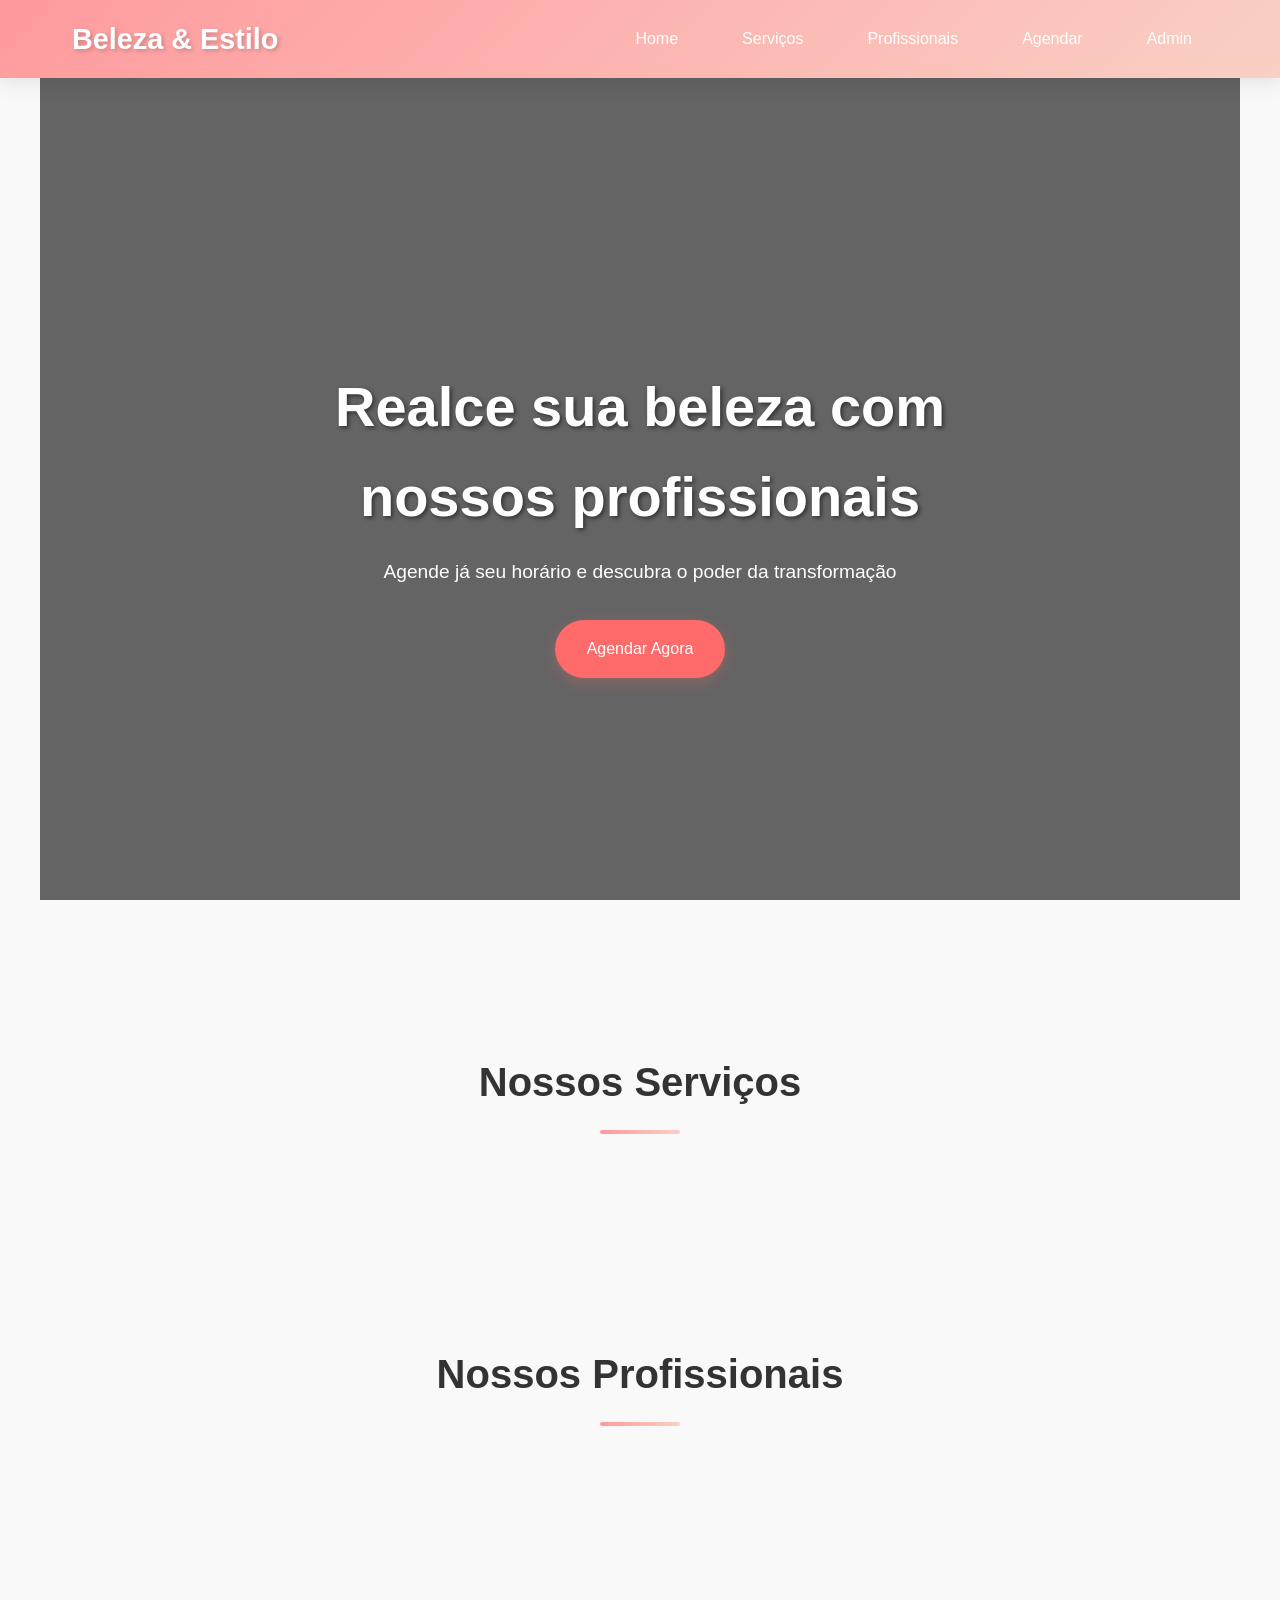
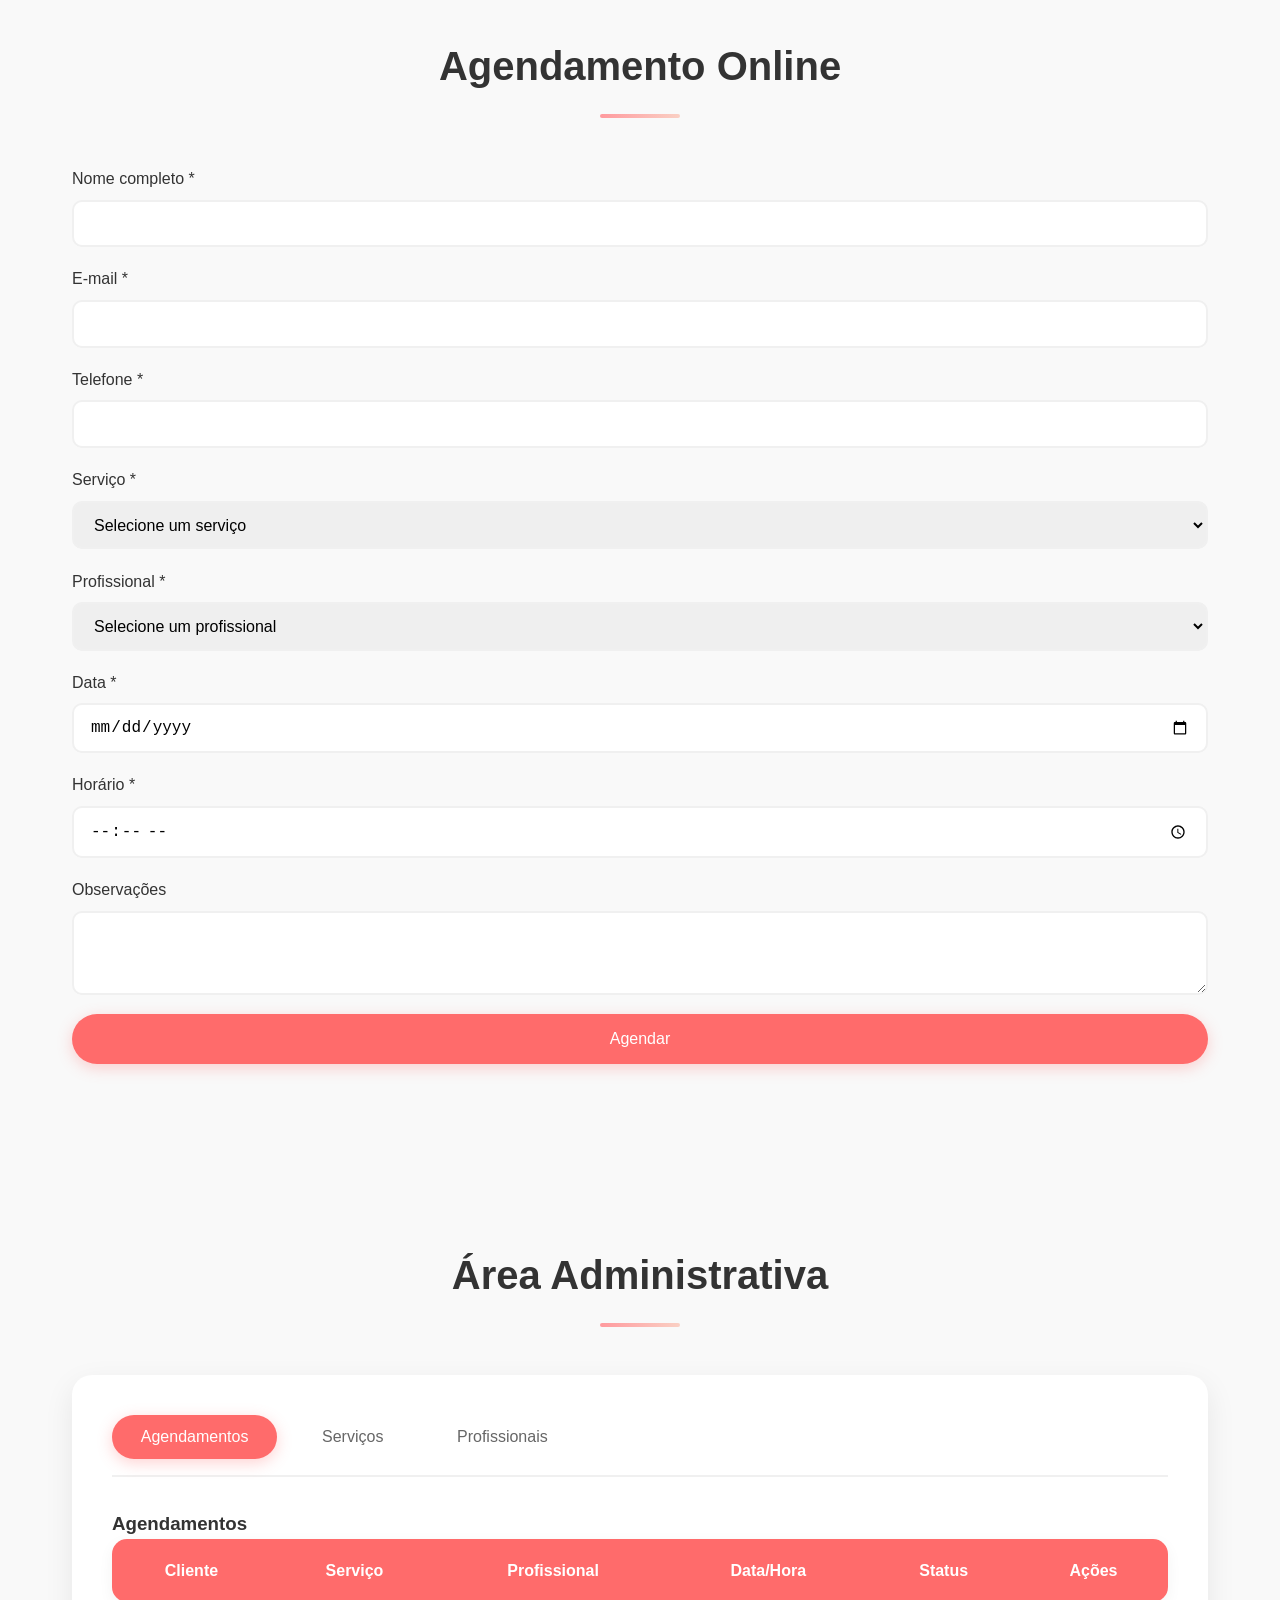
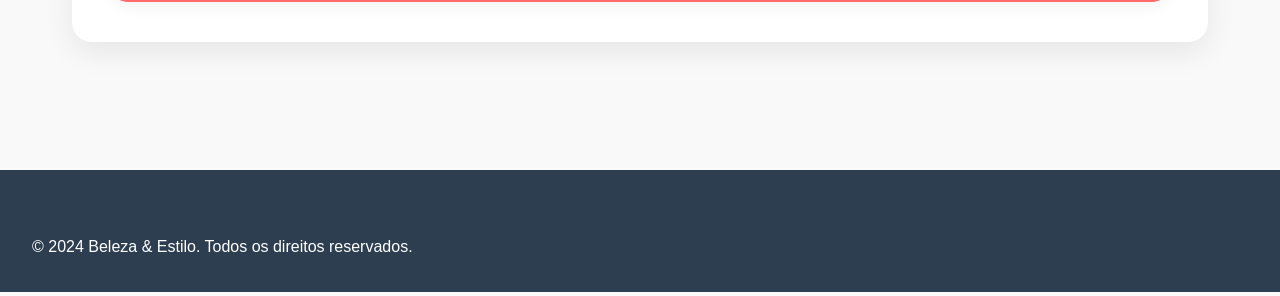
<file: Index.html>
<!DOCTYPE html>
<html lang="pt-BR">
<head>
    <meta charset="UTF-8">
    <meta name="viewport" content="width=device-width, initial-scale=1.0">
    <title>Beleza & Estilo | Salão de Beleza</title>
    <link rel="stylesheet" href="style.css">
</head>
<body>
    <header>
        <nav>
            <div class="logo">Beleza & Estilo</div>
            <ul class="nav-links">
                <li><a href="#home">Home</a></li>
                <li><a href="#servicos">Serviços</a></li>
                <li><a href="#profissionais">Profissionais</a></li>
                <li><a href="#agendamento">Agendar</a></li>
                <li><a href="#admin">Admin</a></li>
            </ul>
        </nav>
    </header>

    <section id="home" class="hero">
        <div class="hero-content">
            <h1>Realce sua beleza com nossos profissionais</h1>
            <p>Agende já seu horário e descubra o poder da transformação</p>
            <a href="#agendamento" class="btn">Agendar Agora</a>
        </div>
    </section>

    <section id="servicos">
        <h2 class="section-title">Nossos Serviços</h2>
        <div class="services-grid" id="services-list"></div>
    </section>

    <section id="profissionais">
        <h2 class="section-title">Nossos Profissionais</h2>
        <div class="professionals-grid" id="professionals-list"></div>
    </section>

    <section id="agendamento">
        <h2 class="section-title">Agendamento Online</h2>
        <div class="appointment-container">
            <form id="appointment-form" class="appointment-form">
                <div class="form-group">
                    <label for="nome">Nome completo *</label>
                    <input type="text" id="nome" required>
                </div>
                
                <div class="form-group">
                    <label for="email">E-mail *</label>
                    <input type="email" id="email" required>
                </div>
                
                <div class="form-group">
                    <label for="telefone">Telefone *</label>
                    <input type="tel" id="telefone" required>
                </div>
                
                <div class="form-group">
                    <label for="servico">Serviço *</label>
                    <select id="servico" required>
                        <option value="">Selecione um serviço</option>
                    </select>
                </div>
                
                <div class="form-group">
                    <label for="profissional">Profissional *</label>
                    <select id="profissional" required>
                        <option value="">Selecione um profissional</option>
                    </select>
                </div>
                
                <div class="form-group">
                    <label for="data">Data *</label>
                    <input type="date" id="data" required>
                </div>
                
                <div class="form-group">
                    <label for="hora">Horário *</label>
                    <input type="time" id="hora" required>
                </div>
                
                <div class="form-group">
                    <label for="observacoes">Observações</label>
                    <textarea id="observacoes" rows="3"></textarea>
                </div>
                
                <div class="form-group" style="grid-column: 1/-1;">
                    <button type="submit" class="btn" style="width: 100%;">Agendar</button>
                </div>
            </form>
        </div>
    </section>

    <section id="admin">
        <h2 class="section-title">Área Administrativa</h2>
        <div class="admin-panel">
            <div class="admin-tabs">
                <button class="tab-btn active" onclick="showTab('agendamentos')">Agendamentos</button>
                <button class="tab-btn" onclick="showTab('servicos-admin')">Serviços</button>
                <button class="tab-btn" onclick="showTab('profissionais-admin')">Profissionais</button>
            </div>
            
            <div id="agendamentos" class="tab-content active">
                <h3>Agendamentos</h3>
                <table class="admin-table">
                    <thead>
                        <tr>
                            <th>Cliente</th>
                            <th>Serviço</th>
                            <th>Profissional</th>
                            <th>Data/Hora</th>
                            <th>Status</th>
                            <th>Ações</th>
                        </tr>
                    </thead>
                    <tbody id="appointments-list"></tbody>
                </table>
            </div>
            
            <div id="servicos-admin" class="tab-content" style="display: none;">
                <h3>Gerenciar Serviços</h3>
                <button class="btn" onclick="openServiceModal()">Novo Serviço</button>
                <table class="admin-table">
                    <thead>
                        <tr>
                            <th>Nome</th>
                            <th>Preço</th>
                            <th>Duração</th>
                            <th>Ações</th>
                        </tr>
                    </thead>
                    <tbody id="services-admin-list"></tbody>
                </table>
            </div>
            
            <div id="profissionais-admin" class="tab-content" style="display: none;">
                <h3>Gerenciar Profissionais</h3>
                <button class="btn" onclick="openProfessionalModal()">Novo Profissional</button>
                <table class="admin-table">
                    <thead>
                        <tr>
                            <th>Nome</th>
                            <th>Especialidade</th>
                            <th>Ações</th>
                        </tr>
                    </thead>
                    <tbody id="professionals-admin-list"></tbody>
                </table>
            </div>
        </div>
    </section>

    <!-- Modal para edição -->
    <div id="modal" class="modal">
        <div class="modal-content">
            <div class="modal-header">
                <h2 id="modal-title">Editar</h2>
                <button class="close-btn" onclick="closeModal()">&times;</button>
            </div>
            <div id="modal-body"></div>
        </div>
    </div>

    <footer>
        <p>&copy; 2024 Beleza & Estilo. Todos os direitos reservados.</p>
    </footer>

    <script src="script.js"></script>
</body>
</html>
</file>
<file: style.css>
/* ========================================
   RESET E ESTILOS BASE
   ======================================== */
* {
    margin: 0;
    padding: 0;
    box-sizing: border-box;
}

body {
    font-family: 'Segoe UI', Tahoma, Geneva, Verdana, sans-serif;
    line-height: 1.6;
    color: #333;
    background: #f9f9f9;
}

/* ========================================
   HEADER E NAVEGAÇÃO - CORRIGIDO
   ======================================== */
header {
    background: linear-gradient(135deg, #ff9a9e 0%, #fad0c4 100%);
    color: white;
    padding: 1rem 0;
    position: fixed;
    width: 100%;
    top: 0;
    z-index: 1000;
    box-shadow: 0 4px 20px rgba(0,0,0,0.1);
}

nav {
    max-width: 1200px;
    margin: 0 auto;
    display: flex;
    justify-content: space-between;
    align-items: center;
    padding: 0 2rem;
}

.logo {
    font-size: 1.8rem;
    font-weight: bold;
    text-shadow: 2px 2px 4px rgba(0,0,0,0.2);
}

/* ESSA É A PARTE QUE EU MUDEI - REMOVI O display:none */
.nav-links {
    display: flex;
    list-style: none;
    gap: 2rem;
}

.nav-links a {
    color: white;
    text-decoration: none;
    font-weight: 500;
    transition: all 0.3s;
    padding: 0.5rem 1rem;
    border-radius: 25px;
}

.nav-links a:hover {
    background: rgba(255,255,255,0.2);
    transform: translateY(-2px);
}

/* ========================================
   HERO SECTION
   ======================================== */
.hero {
    height: 100vh;
    background: linear-gradient(rgba(0,0,0,0.6), rgba(0,0,0,0.6)), 
                url('https://images.unsplash.com/photo-1560066984-138dadb4c035?w=1350');
    background-size: cover;
    background-position: center;
    background-attachment: fixed;
    display: flex;
    align-items: center;
    justify-content: center;
    text-align: center;
    color: white;
    margin-top: 70px;
}

.hero-content {
    max-width: 800px;
    padding: 2rem;
}

.hero h1 {
    font-size: 3.5rem;
    margin-bottom: 1rem;
    text-shadow: 2px 2px 4px rgba(0,0,0,0.5);
    animation: fadeInDown 1s ease;
}

.hero p {
    font-size: 1.2rem;
    margin-bottom: 2rem;
    animation: fadeInUp 1s ease 0.3s both;
}

.hero-address {
    font-size: 1.2rem;
    margin-bottom: 1.5rem;
    background: rgba(255,255,255,0.15);
    padding: 0.8rem 1.5rem;
    border-radius: 50px;
    display: inline-block;
    backdrop-filter: blur(5px);
    border: 1px solid rgba(255,255,255,0.2);
    animation: fadeInUp 1s ease 0.2s both;
}

.hero-address i {
    color: #ff6b6b;
    margin-right: 0.5rem;
}

.hero-buttons {
    display: flex;
    gap: 1rem;
    justify-content: center;
    margin-top: 2rem;
    animation: fadeInUp 1s ease 0.4s both;
}

/* ========================================
   BOTÕES
   ======================================== */
.btn {
    display: inline-block;
    padding: 1rem 2rem;
    background: #ff6b6b;
    color: white;
    text-decoration: none;
    border-radius: 50px;
    transition: all 0.3s;
    border: none;
    cursor: pointer;
    font-size: 1rem;
    font-weight: 500;
    box-shadow: 0 4px 15px rgba(255,107,107,0.3);
}

.btn:hover {
    transform: translateY(-3px);
    box-shadow: 0 8px 25px rgba(255,107,107,0.4);
    background: #ff5252;
}

.btn:active {
    transform: translateY(0);
}

.btn-outline {
    background: transparent;
    border: 2px solid white;
    box-shadow: none;
}

.btn-outline:hover {
    background: white;
    color: #ff6b6b;
    border-color: white;
}

.btn-small {
    padding: 0.6rem 1.2rem;
    font-size: 0.9rem;
    display: inline-block !important;
    width: auto !important;
}

/* ========================================
   SEÇÕES
   ======================================== */
section {
    padding: 5rem 2rem;
    max-width: 1200px;
    margin: 0 auto;
}

.section-title {
    text-align: center;
    font-size: 2.5rem;
    margin-bottom: 3rem;
    color: #333;
    position: relative;
}

.section-title::after {
    content: '';
    display: block;
    width: 80px;
    height: 4px;
    background: linear-gradient(90deg, #ff9a9e, #fad0c4);
    margin: 1rem auto;
    border-radius: 2px;
}

/* ========================================
   SERVIÇOS
   ======================================== */
.services-grid {
    display: grid;
    grid-template-columns: repeat(auto-fit, minmax(300px, 1fr));
    gap: 2rem;
}

.service-card {
    background: white;
    border-radius: 20px;
    overflow: hidden;
    box-shadow: 0 10px 30px rgba(0,0,0,0.08);
    transition: all 0.4s;
}

.service-card:hover {
    transform: translateY(-10px);
    box-shadow: 0 20px 40px rgba(0,0,0,0.15);
}

.service-img {
    height: 220px;
    background-size: cover;
    background-position: center;
    transition: transform 0.5s;
}

.service-card:hover .service-img {
    transform: scale(1.05);
}

.service-content {
    padding: 2rem;
    text-align: center;
}

.service-content h3 {
    margin-bottom: 0.8rem;
    color: #333;
    font-size: 1.4rem;
}

.service-price {
    color: #ff6b6b;
    font-size: 1.5rem;
    font-weight: bold;
    margin: 0.8rem 0;
}

/* ========================================
   PROFISSIONAIS
   ======================================== */
.professionals-grid {
    display: grid;
    grid-template-columns: repeat(auto-fit, minmax(280px, 1fr));
    gap: 2rem;
}

.professional-card {
    text-align: center;
    padding: 2.5rem 2rem;
    background: white;
    border-radius: 20px;
    box-shadow: 0 10px 30px rgba(0,0,0,0.08);
    transition: all 0.4s;
}

.professional-card:hover {
    transform: translateY(-10px);
    box-shadow: 0 20px 40px rgba(0,0,0,0.15);
}

.professional-img {
    width: 160px;
    height: 160px;
    border-radius: 50%;
    background-size: cover;
    background-position: center;
    margin: 0 auto 1.5rem;
    border: 4px solid #ff6b6b;
    transition: transform 0.3s;
}

.professional-card:hover .professional-img {
    transform: scale(1.05);
}

.professional-card h3 {
    color: #333;
    font-size: 1.4rem;
    margin-bottom: 0.5rem;
}

.professional-card p {
    color: #666;
    font-size: 1.1rem;
    margin-bottom: 1rem;
}

/* ========================================
   LOCALIZAÇÃO
   ======================================== */
.location-container {
    display: grid;
    grid-template-columns: 1fr 1fr;
    gap: 2rem;
    margin-top: 2rem;
}

.location-info {
    display: grid;
    grid-template-columns: repeat(2, 1fr);
    gap: 1.5rem;
}

.info-card {
    background: white;
    padding: 2rem;
    border-radius: 20px;
    box-shadow: 0 10px 30px rgba(0,0,0,0.08);
    text-align: left;
    transition: all 0.4s;
    border: 1px solid rgba(0,0,0,0.05);
}

.info-card:hover {
    transform: translateY(-5px);
    box-shadow: 0 15px 35px rgba(0,0,0,0.15);
    border-color: #ff6b6b;
}

.info-card i {
    font-size: 2.5rem;
    color: #ff6b6b;
    margin-bottom: 1.2rem;
}

.info-card h3 {
    color: #333;
    margin-bottom: 1.2rem;
    font-size: 1.3rem;
    border-bottom: 3px solid #ff6b6b;
    padding-bottom: 0.6rem;
    display: inline-block;
}

.info-card p {
    color: #555;
    margin: 0.8rem 0;
    font-size: 1rem;
    line-height: 1.6;
}

.info-card strong {
    color: #ff6b6b;
    font-weight: 600;
}

.map-container {
    background: white;
    padding: 1.5rem;
    border-radius: 20px;
    box-shadow: 0 10px 30px rgba(0,0,0,0.08);
}

.map-container h3 {
    color: #333;
    margin-bottom: 1.2rem;
    font-size: 1.4rem;
    padding-left: 0.5rem;
}

.map-container .btn-outline {
    background: white;
    color: #ff6b6b;
    border: 2px solid #ff6b6b;
    padding: 0.8rem 1.5rem;
    font-size: 0.95rem;
}

.map-container .btn-outline:hover {
    background: #ff6b6b;
    color: white;
}

/* ========================================
   ADMIN PANEL
   ======================================== */
.admin-panel {
    background: white;
    border-radius: 20px;
    padding: 2.5rem;
    margin-top: 2rem;
    box-shadow: 0 10px 30px rgba(0,0,0,0.08);
}

.admin-header {
    display: flex;
    justify-content: space-between;
    align-items: center;
    margin-bottom: 2rem;
    padding-bottom: 1rem;
    border-bottom: 2px solid #f0f0f0;
}

.admin-header h3 {
    color: #333;
    font-size: 1.6rem;
    font-weight: 600;
}

.logout-btn {
    background: #dc3545;
}

.logout-btn:hover {
    background: #c82333;
}

.admin-tabs {
    display: flex;
    gap: 1rem;
    margin-bottom: 2rem;
    border-bottom: 2px solid #f0f0f0;
    padding-bottom: 1rem;
    flex-wrap: wrap;
}

.tab-btn {
    padding: 0.8rem 1.8rem;
    background: none;
    border: none;
    cursor: pointer;
    font-size: 1rem;
    color: #666;
    border-radius: 30px;
    transition: all 0.3s;
    font-weight: 500;
}

.tab-btn:hover {
    background: #f8f9fa;
    color: #ff6b6b;
}

.tab-btn.active {
    background: #ff6b6b;
    color: white;
    box-shadow: 0 4px 15px rgba(255,107,107,0.3);
}

.admin-table {
    width: 100%;
    border-collapse: collapse;
    background: white;
    border-radius: 15px;
    overflow: hidden;
    box-shadow: 0 5px 15px rgba(0,0,0,0.05);
}

.admin-table th {
    background: #ff6b6b;
    color: white;
    font-weight: 600;
    padding: 1.2rem 1rem;
}

.admin-table td {
    padding: 1rem;
    border-bottom: 1px solid #f0f0f0;
}

.admin-table tr:hover {
    background: #f8f9fa;
}

.edit-btn {
    padding: 0.4rem 1rem;
    background: #007bff;
    color: white;
    border: none;
    border-radius: 5px;
    cursor: pointer;
    margin-right: 0.5rem;
    transition: all 0.3s;
}

.edit-btn:hover {
    background: #0056b3;
}

.delete-btn {
    padding: 0.4rem 1rem;
    background: #dc3545;
    color: white;
    border: none;
    border-radius: 5px;
    cursor: pointer;
    transition: all 0.3s;
}

.delete-btn:hover {
    background: #c82333;
}

/* ========================================
   LOGIN SCREEN
   ======================================== */
.login-container {
    display: flex;
    justify-content: center;
    align-items: center;
    min-height: 500px;
}

.login-box {
    background: linear-gradient(135deg, #667eea 0%, #764ba2 100%);
    padding: 3rem;
    border-radius: 20px;
    color: white;
    width: 100%;
    max-width: 420px;
    box-shadow: 0 20px 50px rgba(102,126,234,0.3);
    text-align: center;
}

.login-box h3 {
    font-size: 2.2rem;
    margin-bottom: 1rem;
}

.login-box p {
    margin-bottom: 2rem;
    opacity: 0.9;
}

.login-input {
    width: 100%;
    padding: 1rem 1.2rem;
    margin: 1rem 0;
    border: none;
    border-radius: 50px;
    font-size: 1rem;
    transition: all 0.3s;
}

.login-input:focus {
    outline: none;
    box-shadow: 0 0 0 3px rgba(255,107,107,0.3);
}

.login-btn {
    width: 100%;
    padding: 1rem;
    font-size: 1.1rem;
    background: #ff6b6b;
    transition: all 0.3s;
    margin-top: 1rem;
}

.login-btn:hover {
    background: #ff5252;
    transform: translateY(-2px);
}

.error-message {
    text-align: center;
    animation: shake 0.5s;
    font-weight: 500;
    background: rgba(255,255,255,0.2);
    padding: 0.8rem;
    border-radius: 50px;
}

/* ========================================
   MODAL
   ======================================== */
.modal {
    display: none;
    position: fixed;
    top: 0;
    left: 0;
    width: 100%;
    height: 100%;
    background: rgba(0,0,0,0.5);
    z-index: 2000;
    justify-content: center;
    align-items: center;
    backdrop-filter: blur(5px);
}

.modal.active {
    display: flex;
}

.modal-content {
    background: white;
    padding: 2.5rem;
    border-radius: 20px;
    max-width: 500px;
    width: 90%;
    max-height: 80vh;
    overflow-y: auto;
    box-shadow: 0 20px 50px rgba(0,0,0,0.3);
    animation: modalFadeIn 0.3s;
}

.modal-header {
    display: flex;
    justify-content: space-between;
    align-items: center;
    margin-bottom: 1.5rem;
    padding-bottom: 1rem;
    border-bottom: 2px solid #f0f0f0;
}

.modal-header h2 {
    color: #333;
    font-size: 1.8rem;
}

.close-btn {
    background: none;
    border: none;
    font-size: 2rem;
    cursor: pointer;
    color: #666;
    transition: all 0.3s;
    width: 40px;
    height: 40px;
    display: flex;
    align-items: center;
    justify-content: center;
    border-radius: 50%;
}

.close-btn:hover {
    background: #f0f0f0;
    color: #ff6b6b;
}

/* ========================================
   FORM GROUPS
   ======================================== */
.form-group {
    display: flex;
    flex-direction: column;
    margin-bottom: 1.2rem;
}

.form-group label {
    margin-bottom: 0.5rem;
    font-weight: 500;
    color: #333;
}

.form-group input,
.form-group select,
.form-group textarea {
    padding: 0.8rem 1rem;
    border: 2px solid #f0f0f0;
    border-radius: 10px;
    font-size: 1rem;
    transition: all 0.3s;
}

.form-group input:focus,
.form-group select:focus,
.form-group textarea:focus {
    outline: none;
    border-color: #ff6b6b;
    box-shadow: 0 0 0 3px rgba(255,107,107,0.1);
}

/* ========================================
   AVALIAÇÕES
   ======================================== */
.avaliacao-container {
    display: grid;
    grid-template-columns: 1fr 1fr;
    gap: 3rem;
    margin-top: 2rem;
}

.avaliacao-card {
    background: white;
    padding: 2rem;
    border-radius: 20px;
    box-shadow: 0 10px 30px rgba(0,0,0,0.08);
}

.avaliacao-estrelas {
    display: flex;
    gap: 0.5rem;
    justify-content: center;
    margin-bottom: 1.5rem;
}

.avaliacao-estrelas i {
    font-size: 2rem;
    cursor: pointer;
    transition: all 0.3s;
    color: #ddd;
}

.avaliacao-estrelas i:hover,
.avaliacao-estrelas i.ativo {
    color: #ffc107;
}

.avaliacao-estrelas i.permanente {
    color: #ffc107;
}

.avaliacoes-lista {
    background: white;
    padding: 2rem;
    border-radius: 20px;
    box-shadow: 0 10px 30px rgba(0,0,0,0.08);
    max-height: 500px;
    overflow-y: auto;
}

.avaliacoes-lista h3 {
    text-align: center;
    margin-bottom: 1.5rem;
    color: #333;
}

.avaliacao-item {
    border-bottom: 1px solid #eee;
    padding: 1rem 0;
}

.avaliacao-item:last-child {
    border-bottom: none;
}

.avaliacao-nome {
    font-weight: bold;
    color: #ff6b6b;
    margin-bottom: 0.5rem;
}

.avaliacao-estrelas-item {
    color: #ffc107;
    margin-bottom: 0.5rem;
    font-size: 0.9rem;
}

.avaliacao-comentario {
    color: #555;
    font-size: 0.95rem;
    line-height: 1.4;
    margin-bottom: 0.5rem;
}

.avaliacao-data {
    color: #999;
    font-size: 0.75rem;
}

/* ========================================
   WHATSAPP BUTTON
   ======================================== */
.whatsapp-btn {
    background: #ff6b6b !important;
    display: inline-flex !important;
    align-items: center;
    justify-content: center;
    gap: 0.5rem;
    box-shadow: 0 4px 15px rgba(255,107,107,0.3) !important;
}

.whatsapp-btn:hover {
    background: #ff5252 !important;
    transform: translateY(-3px);
    box-shadow: 0 8px 25px rgba(255,107,107,0.4) !important;
}

/* ========================================
   FOOTER
   ======================================== */
footer {
    background: #2c3e50;
    color: white;
    padding: 4rem 2rem 2rem;
    margin-top: 3rem;
}

.footer-content {
    max-width: 1200px;
    margin: 0 auto;
    display: grid;
    grid-template-columns: repeat(4, 1fr);
    gap: 3rem;
    margin-bottom: 3rem;
}

.footer-section h4 {
    color: #ff6b6b;
    margin-bottom: 1.5rem;
    font-size: 1.2rem;
    position: relative;
    padding-bottom: 0.5rem;
}

.footer-section h4::after {
    content: '';
    position: absolute;
    left: 0;
    bottom: 0;
    width: 40px;
    height: 3px;
    background: #ff6b6b;
    border-radius: 2px;
}

.footer-section p {
    margin: 0.8rem 0;
    opacity: 0.9;
    font-size: 0.95rem;
    line-height: 1.6;
}

.footer-section a {
    color: #ff6b6b;
    text-decoration: none;
    transition: all 0.3s;
    display: inline-block;
    margin-top: 0.5rem;
}

.footer-section a:hover {
    color: white;
    transform: translateX(5px);
}

.footer-bottom {
    text-align: center;
    padding-top: 2rem;
    border-top: 1px solid rgba(255,255,255,0.1);
    font-size: 0.9rem;
    opacity: 0.7;
}

/* ========================================
   SCROLLBAR
   ======================================== */
::-webkit-scrollbar {
    width: 10px;
}

::-webkit-scrollbar-track {
    background: #f1f1f1;
}

::-webkit-scrollbar-thumb {
    background: linear-gradient(135deg, #ff9a9e, #fad0c4);
    border-radius: 5px;
}

::-webkit-scrollbar-thumb:hover {
    background: #ff6b6b;
}

/* ========================================
   ANIMAÇÕES
   ======================================== */
@keyframes fadeInDown {
    from {
        opacity: 0;
        transform: translateY(-30px);
    }
    to {
        opacity: 1;
        transform: translateY(0);
    }
}

@keyframes fadeInUp {
    from {
        opacity: 0;
        transform: translateY(30px);
    }
    to {
        opacity: 1;
        transform: translateY(0);
    }
}

@keyframes shake {
    0%, 100% { transform: translateX(0); }
    10%, 30%, 50%, 70%, 90% { transform: translateX(-5px); }
    20%, 40%, 60%, 80% { transform: translateX(5px); }
}

@keyframes modalFadeIn {
    from {
        opacity: 0;
        transform: translateY(-20px);
    }
    to {
        opacity: 1;
        transform: translateY(0);
    }
}

/* ========================================
   RESPONSIVIDADE - CORREÇÃO DO MENU
   ======================================== */

/* A PARTE MAIS IMPORTANTE - CORREÇÃO DO MENU NO CELULAR */
@media (max-width: 768px) {
    /* Muda o menu para coluna no celular */
    nav {
        flex-direction: column;
        padding: 0.5rem 1rem;
        gap: 0.5rem;
    }
    
    .logo {
        font-size: 1.3rem;
    }
    
    /* ESSE É O PONTO CRÍTICO - GARANTE QUE O MENU APARECE */
    .nav-links {
        display: flex !important;  /* FORÇA O MENU A APARECER */
        gap: 0.8rem;
        flex-wrap: wrap;
        justify-content: center;
    }
    
    .nav-links a {
        padding: 0.4rem 0.8rem;
        font-size: 0.8rem;
        white-space: nowrap;
    }
    
    .hero {
        margin-top: 85px;
    }
    
    .hero h1 {
        font-size: 2rem;
    }
    
    .hero-buttons {
        flex-direction: column;
        gap: 1rem;
    }
    
    .hero-buttons .btn {
        width: 100%;
    }
    
    .section-title {
        font-size: 2rem;
    }
    
    .location-container {
        grid-template-columns: 1fr;
    }
    
    .location-info {
        grid-template-columns: 1fr;
    }
    
    .avaliacao-container {
        grid-template-columns: 1fr;
        gap: 1.5rem;
    }
    
    .admin-tabs {
        flex-direction: column;
    }
    
    .tab-btn {
        width: 100%;
    }
    
    .admin-table {
        display: block;
        overflow-x: auto;
        white-space: nowrap;
    }
    
    .footer-content {
        grid-template-columns: 1fr;
        text-align: center;
    }
    
    .footer-section h4::after {
        left: 50%;
        transform: translateX(-50%);
    }
}

@media (max-width: 480px) {
    .hero h1 {
        font-size: 1.8rem;
    }
    
    .hero-address {
        font-size: 1rem;
        padding: 0.6rem 1rem;
    }
    
    .section-title {
        font-size: 1.8rem;
    }
    
    .service-card,
    .professional-card,
    .info-card {
        padding: 1.5rem;
    }
    
    .login-box {
        padding: 2rem;
    }
    
    .login-box h3 {
        font-size: 1.8rem;
    }
    
    /* Ajuste fino do menu para telas muito pequenas */
    .nav-links {
        gap: 0.5rem;
    }
    
    .nav-links a {
        padding: 0.3rem 0.6rem;
        font-size: 0.7rem;
    }
}

/* Para quando estiver deitado (horizontal) */
@media (orientation: landscape) and (max-height: 500px) {
    nav {
        flex-direction: row;
        padding: 0.3rem 1rem;
    }
    
    .logo {
        font-size: 1.2rem;
        margin-bottom: 0;
    }
    
    .hero {
        margin-top: 65px;
    }
}
/* ========================================
   CORREÇÃO DE IMAGENS PARA TODOS CELULARES
   ======================================== */

/* 1. FORÇA todas as imagens de serviço a terem o MESMO tamanho */
.service-img {
    width: 100% !important;
    height: 220px !important;
    background-size: cover !important;
    background-position: center !important;
    background-repeat: no-repeat !important;
}

/* 2. FORÇA todas as fotos dos profissionais */
.professional-img {
    width: 160px !important;
    height: 160px !important;
    min-width: 160px !important;
    min-height: 160px !important;
    max-width: 160px !important;
    max-height: 160px !important;
    background-size: cover !important;
    background-position: center !important;
    background-repeat: no-repeat !important;
    border-radius: 50% !important;
}

/* 3. Garante que os cards tenham o mesmo tamanho */
.service-card,
.professional-card {
    width: 100%;
    max-width: 100%;
}

/* 4. Força grid igual em todos dispositivos */
.services-grid {
    display: grid;
    grid-template-columns: repeat(auto-fit, minmax(280px, 1fr));
    gap: 1.5rem;
}

/* 5. CORREÇÃO ESPECÍFICA PARA IPHONE */
@supports (-webkit-touch-callout: none) {
    .service-img {
        -webkit-background-size: cover !important;
    }
    .professional-img {
        -webkit-background-size: cover !important;
    }
}

/* 6. Para telas muito pequenas */
@media (max-width: 480px) {
    .service-img {
        height: 180px !important;
    }
    .professional-img {
        width: 120px !important;
        height: 120px !important;
        min-width: 120px !important;
        min-height: 120px !important;
    }
}

/* 7. Para tablets */
@media (min-width: 481px) and (max-width: 768px) {
    .service-img {
        height: 200px !important;
    }
}

/* 8. Para desktop */
@media (min-width: 769px) {
    .service-img {
        height: 220px !important;
    }
}
</file>
